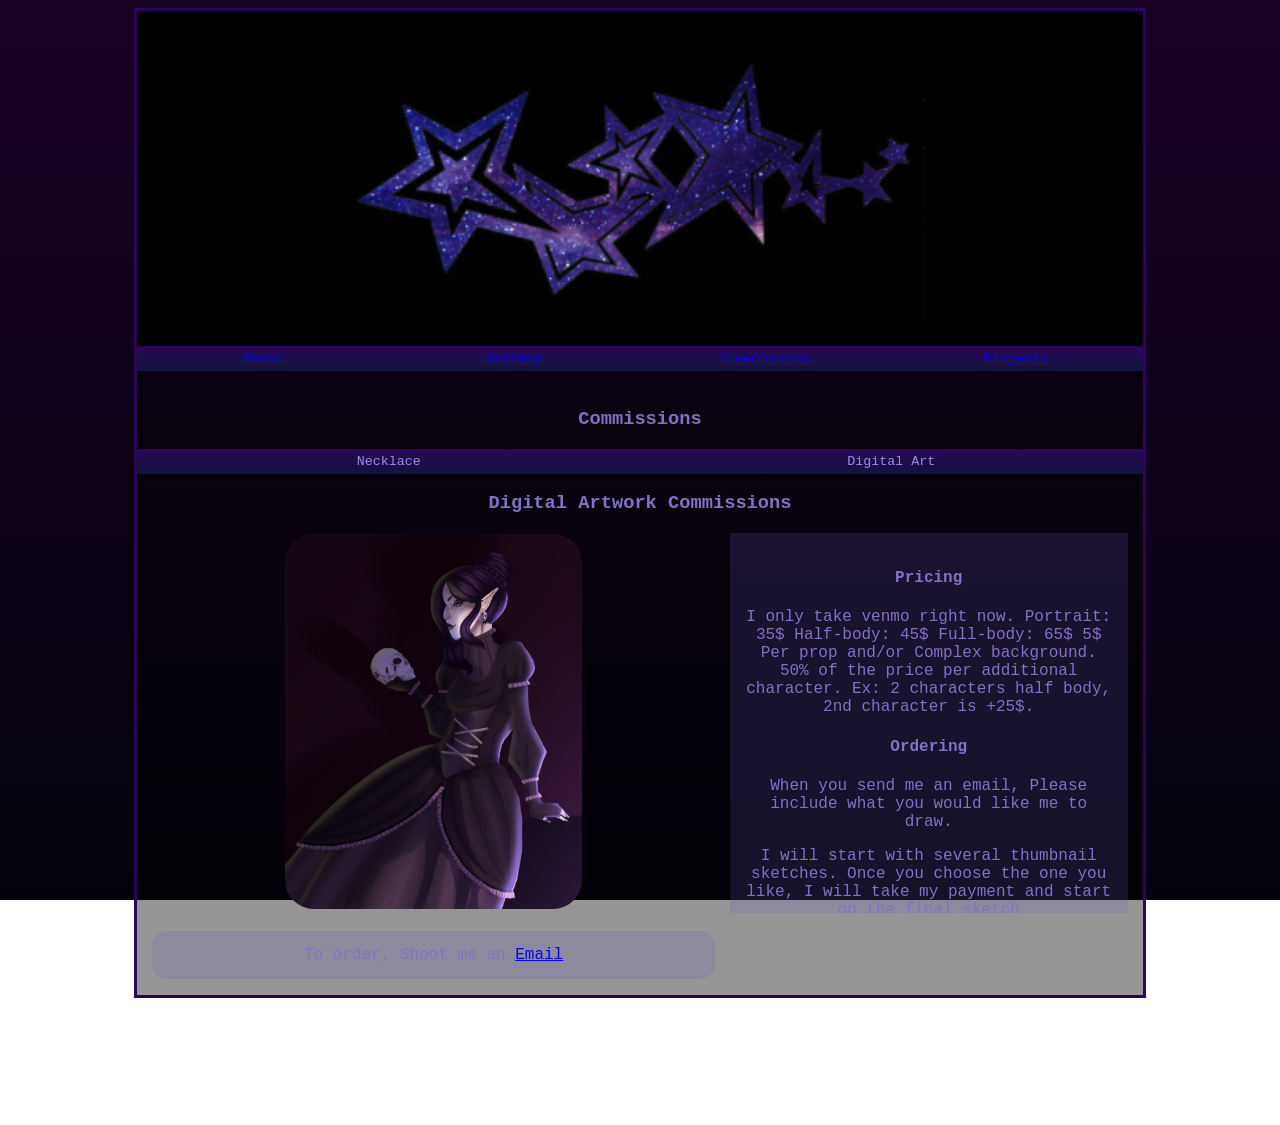
<file: commissions.html>
<!DOCTYPE html>
<html lang="en">
    
<head>
    <title>VirtualPenumbra's Commissions</title>
		<link rel="icon" type="image/x-icon" href="/images/fafafafa1fa-removebg-preview.png">
    <link rel="stylesheet" type="text/css" href="css/commissions.css">
    <meta name="viewport" content="width=device-width, initial-scale=1.0">
    <link rel="preconnect" href="https://fonts.googleapis.com" />
<link rel="preconnect" href="https://fonts.gstatic.com/" crossorigin />

<link
	href="https://fonts.googleapis.com/css2?family=Courier+Prime:ital,wght@0,400;0,700;1,400;1,700&display=swap"
	rel="stylesheet"
/>
</head>


<body>
 <div id="main"> 
    <img id="header" src="images/Purple Sky Profile Header.png"> 
    
    
    <div id="buttons">
        <button> <a href="https://virtualpenumbra.studio/">About</a>   </button>
        <button> <a href="http://virtualpenumbra.studio/gallery.html">Gallery</a></button>
        <button><a href="http://virtualpenumbra.studio/commissions.html">Commissions</a></button>
        <button><a href="https://virtualpenumbra.studio/projects.html">Projects</a></button>
    </div>

   <br>
   <h3> Commissions </h3>
     <div id="socials">
        <button class="tablinks" onclick="openCity(event, 'jewelry')" > Necklace </button>
         <button class="tablinks" onclick="openCity(event, 'Art')" id="defaultOpen"> Digital Art </button> 
    
         
    </div>
    <div id="jewelry" class="tabcontent">
        <h3>Necklace commissions</h3>
        <div class="sidebyside">

        
            <div id="buh">
            <img class="neck" src="images/MSHRM-LARGE.jpg">
            <p id="toord"> To order check if my <a href="https://www.etsy.com/listing/4534124451/custom-beaded-necklace-handmade-to-order">Etsy listing </a> has any open slots.</p>
            </div>
            <div id="texty"> 
             <h4> Pricing</h4> 
             <p> I take any payment method etsy takes, it is 40$ on etsy to cover the fees.</p>  
             <P> I do not cover shipping right now.</P>
             <h4> Ordering</h4>
             <p> The information I need when you order is; Necklace length, Color pallate, Metal color,  If you want extra chains/strands, and a description of what you want the necklace to look like. I can send what pendants I have avalible if you would like one.

            <p> First, I will send you a preliminary sketch of what the necklace would look like and the bead mix i have made. This can be edited as many times as you like. Then I can move onto the layout on my bead board, I will send you an image and once that is confirmed I will make your necklace and ship it out. </p>
            </div> 
        </div>
    </div>
    
     <div id="Art" class="tabcontent">
        <h3>Digital Artwork Commissions</h3>
        <div class="sidebyside">

        
            <div id="buh2">
            <img class="neck2" src="images/IVORY SKULL LARGE.png">
            <p id="toord2"> To order, Shoot me an  <a href="mailto:E.Cabana08@protonmail.com">Email</a> </p>
            </div>
            <div id="texty2"> 
             <h4> Pricing</h4> 
             I only take venmo right now. 
             Portrait: 35$ 
             Half-body: 45$
             Full-body: 65$
             5$ Per prop and/or Complex background.
             50% of the price per additional character. Ex: 2 characters half body, 2nd character is +25$.

             <h4> Ordering</h4>
            <p>When you send me an email, Please include what you would like me to draw.</p>
            <p> I will start with several thumbnail sketches. Once you choose the one you like, I will take my payment and start on the final sketch</p>
            <p>I will check in to see if you like it and ask if you would like any changes.</p> 
            <p>Once you like it, I will do the lineart and flat color. I will check in one more time, at this point i can only do simple swaps such as color changes. Then I will render it.
             <h4> Delivery</h4>
             <p> When your piece is complete and you like it, I will send you a dropbox link with the full file.</p>
            </div> 
        </div>
    </div>
    
 </div>
</body>

<script src="javascript/gallery.js"></script>
</html>
</file>
<file: css/commissions.css>
html { 
     background-image: linear-gradient(180deg, rgb(27, 3, 38), rgb(3, 2, 12));
    font-family: 'Courier New', Courier, monospace;
    background-repeat:no-repeat;
    height: 125%;
    width:100%;
    background-attachment: fixed;
    
::-webkit-scrollbar {
  width: 15px;
}

/* Track */
::-webkit-scrollbar-track {
  background: rgb(42, 6, 90); 
}
 
/* Handle */
::-webkit-scrollbar-thumb {
  background: rgb(152, 140, 235); 
}

/* Handle on hover */
::-webkit-scrollbar-thumb:hover {
  background: rgb(152, 140, 235); 
}
}


#main { 
    display:flex;
    flex-direction:column;
    background-color: rgba(0, 0, 0, 0.413);
    align-items: center;
    color:rgb(130, 113, 196);
    margin-left:10%;
     margin-right:10%;
     border-style:solid;
     border-color:rgb(42, 6, 90);
     
    
}
#content{ 
    padding:15px;
}



#buttons {
   
    display: flex;
    direction:row;
    width:100%;
    
}
#socials {
    display: flex;
    direction:row; 
     width:100%;
}
#webrings {
    display: flex;
   flex-direction: column;
     width:100%;
}
#header { 
    width:100%
}
button { 
    font-family: 'Courier New', Courier, monospace;
    height:25px;
    width:100px;
    flex-grow: 1;
    color:rgb(152, 140, 235);
    border-style: hidden;
    background-image: linear-gradient(180deg, rgb(42, 6, 90), rgb(16, 20, 60));
}
button:hover{ 
    color:rgb(111, 99, 183);
        background-image: linear-gradient(180deg, rgb(29, 4, 61), rgb(10, 12, 43));
}
#webby { 
    max-height: 350;

}
.neck { 
    
    width:65%;
    padding:15px;
    
    border-radius: 30px;
}
.sidebyside {
    display:flex;
    flex-direction:row;


}
#texty { 
    width:75%;
    padding:15px;
    margin-right:15px;
    background-color:rgba(105, 91, 186, 0.194);
    border-radius:15px;
    height:100%;
}
#toord { 
     background-color:rgba(105, 91, 186, 0.194);
    border-radius:15px;
    padding:15px;
    margin-left:15px;
    margin-right:15px;
}

#jewelry {
    text-align:center; 
}
#Art { 
    text-align: center;
}
.neck2 { 
    
    width:50%;
    padding:1px;
    
    border-radius: 30px;
}
.sidebyside2 {
    display:flex;
    flex-direction:row;


}
#texty2 { 
    width:100%;
    padding:15px;
    margin-right:15px;
    background-color:rgba(105, 91, 186, 0.194);
    border-radis:15px;
    height:350px;
    overflow-y: scroll;
    overflow-x:hidden;
}
#toord2 { 
     background-color:rgba(105, 91, 186, 0.194);
    border-radius:15px;
    padding:15px;
    margin-left:15px;
    margin-right:15px;
}



@media (max-width: 900px) {
    .GALLERY {
        grid-template-columns: repeat(2, 1fr); 
        gap: 15px; 
    }
    

    button {
        height: 40px; 
        font-size: 1.1rem;
    }
}


@media (max-width: 768px) {
    .GALLERY {
        grid-template-columns: 1fr; 
        gap: 20px;
    }

    
    #main {
        margin-left: 5%;
        margin-right: 5%;
        width: 90%; 
    
    
    #buttons, .tab {
        flex-wrap: wrap; 
        justify-content: center;
    }
    
    button {
        min-width: 45%; 
        flex-grow: 1; 
    }
}
</file>
